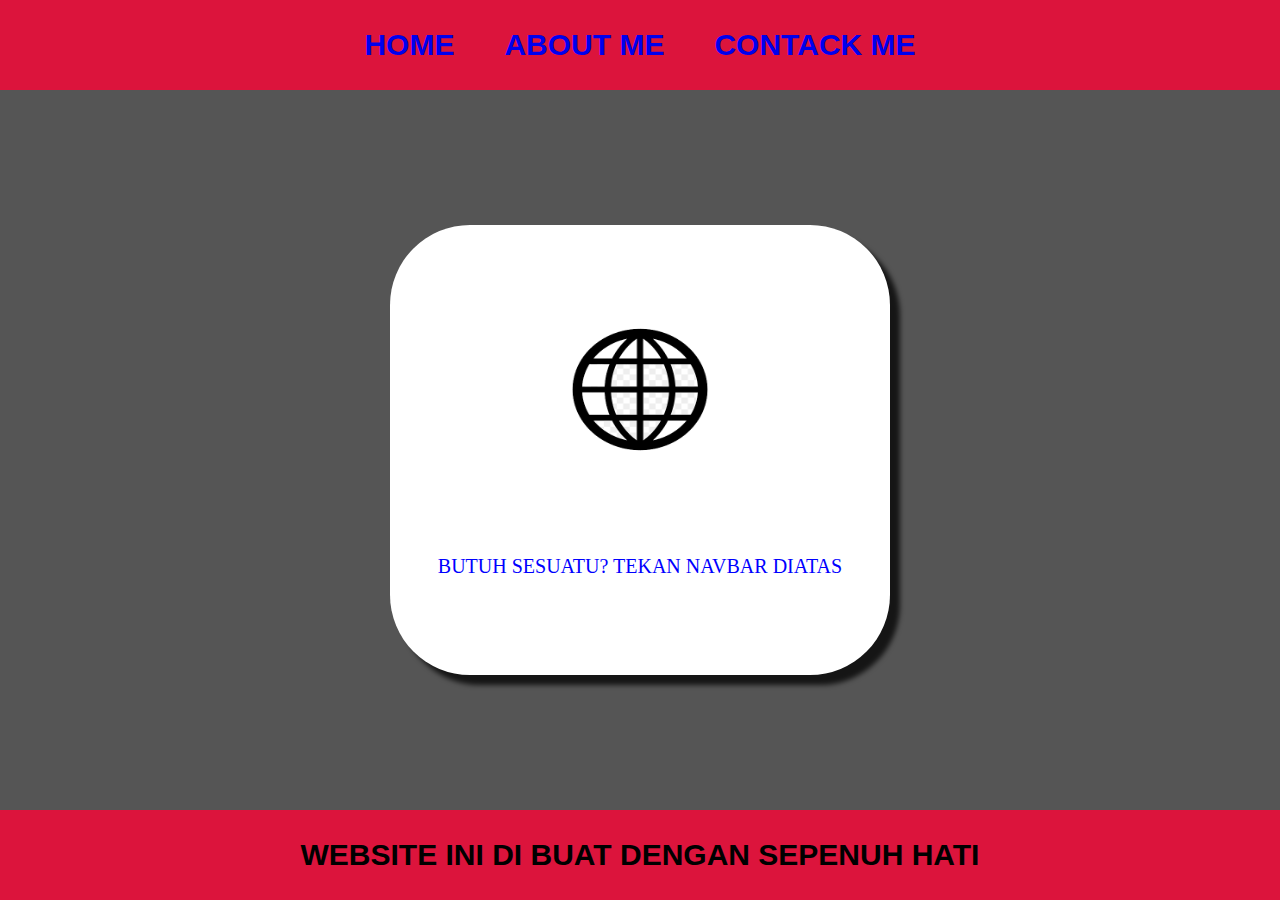
<file: INDEX.HTML>
<!DOCTYPE html>
<html lang="en">
<head>
    <meta charset="UTF-8">
    <meta name="viewport" content="width=device-width, initial-scale=1.0">
    <title>web rasena</title>
    <link rel="stylesheet" href="style.css" />
</head>
<body>
  <div class="container">
  <!-- NAVIGATION STAR -->
  <div class="navbar">
  <ul class="ul-navbar">
    <li class="li-navbar">
      <a href="home.html" class="a-navbar">HOME</a>
    </li>
    <li class="li-navbar">
      <a href="about.html" class="a-navbar">ABOUT ME</a>
    </li>
    <li class="li-navbar">
      <a href="contack.html" class="a-navbar">CONTACK ME</a>
    </li>
  </ul>
  </div>
  <!-- NAVIGATION END -->
  
  <!-- CONTENT 1 START-->
  <div class="container-content">
    <a class="a-content">
      <img src="rasena.png" class="img-content"/>
      <p>BUTUH SESUATU? TEKAN NAVBAR DIATAS</p>
    </a>
  <!-- CONTENT 1 END -->
  </div>

  <!-- FOOTER -->
  <div class="container-footer">
    <h1 class="h1-footer">WEBSITE INI DI BUAT DENGAN SEPENUH HATI </h1>
  </div>
  <!-- FOOTER END -->
</div>
</body>
</html>
</file>
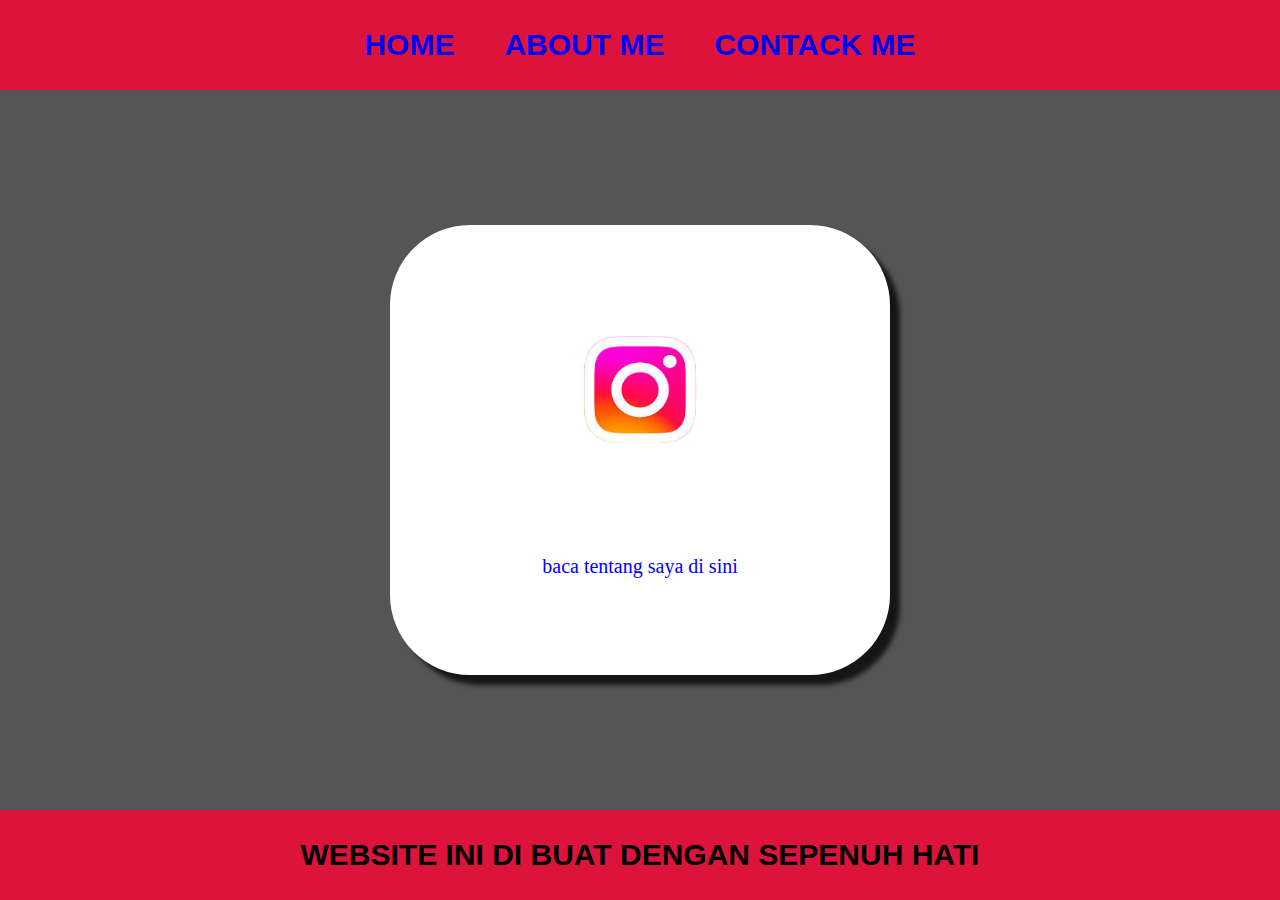
<file: about.html>
<!DOCTYPE html>
<html lang="en">
<head>
    <meta charset="UTF-8">
    <meta name="viewport" content="width=device-width, initial-scale=1.0">
    <title>tentang saya</title>
    <link rel="stylesheet" href="style.css" />
</head>
<body>
  <div class="container">
  <!-- NAVIGATION STAR -->
  <div class="navbar">
  <ul class="ul-navbar">
    <li class="li-navbar">
      <a href="INDEX.HTML" class="a-navbar">HOME</a>
    </li>
    <li class="li-navbar">
      <a href="about.html" class="a-navbar">ABOUT ME</a>
    </li>
    <li class="li-navbar">
      <a href="contack.html" class="a-navbar">CONTACK ME</a>
    </li>
  </ul>
  </div>
  <!-- NAVIGATION END -->
  
  <!-- CONTENT 1 START-->
  <div class="container-content">
    <a href="https://instagram.com/rrssnaaa" class="a-content">
      <img src="Untitled.jpg.png" class="img-content"/>
      <p>baca tentang saya di sini</p>
    </a>
  <!-- CONTENT 1 END -->
  </div>

  <!-- FOOTER -->
  <div class="container-footer">
    <h1 class="h1-footer">WEBSITE INI DI BUAT DENGAN SEPENUH HATI </h1>
  </div>
  <!-- FOOTER END -->
</div>
</body>
</html>
</file>
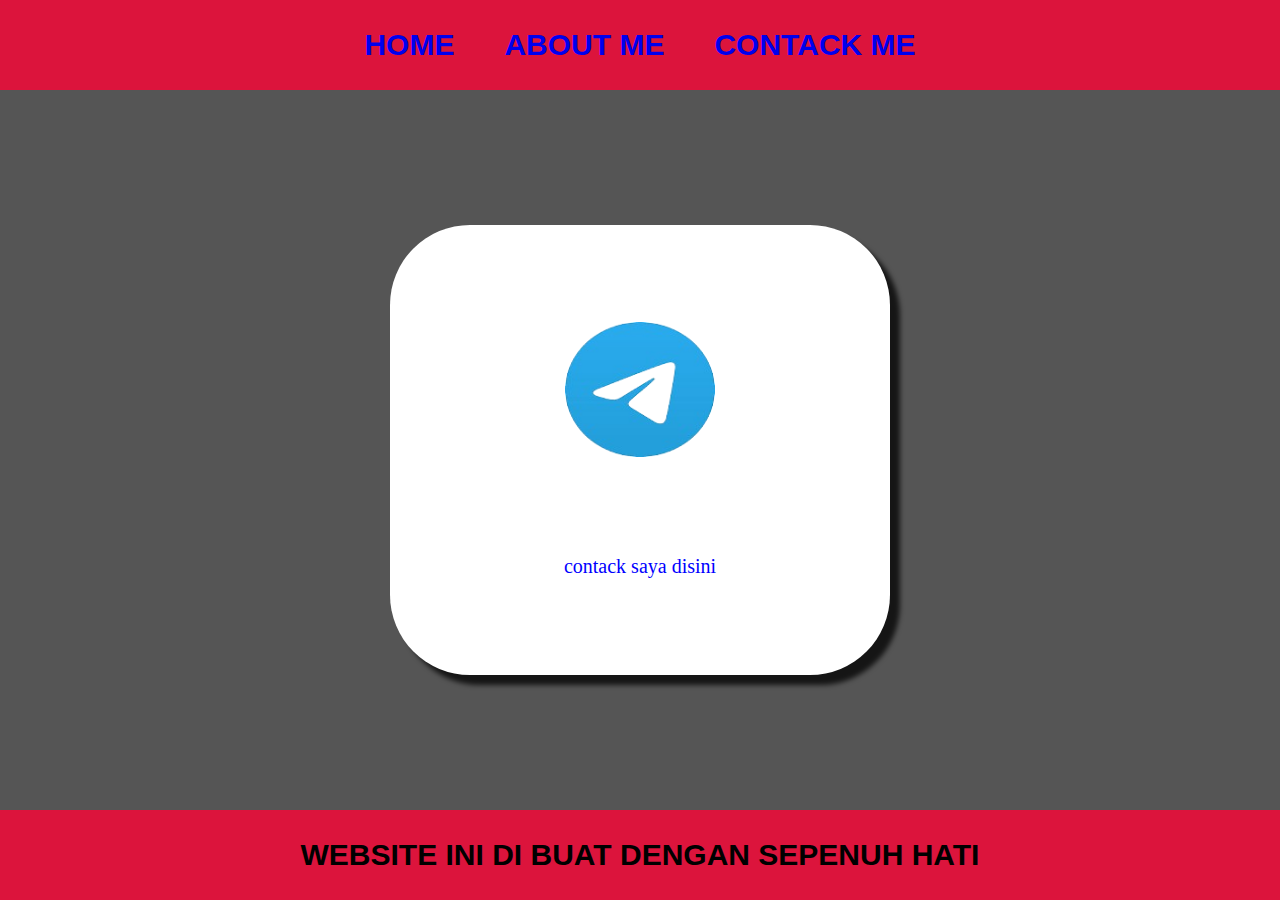
<file: contack.html>
<!DOCTYPE html>
<html lang="en">
<head>
    <meta charset="UTF-8">
    <meta name="viewport" content="width=device-width, initial-scale=1.0">
    <title>contack saya</title>
    <link rel="stylesheet" href="style.css" />
</head>
<body>
  <div class="container">
  <!-- NAVIGATION STAR -->
  <div class="navbar">
  <ul class="ul-navbar">
    <li class="li-navbar">
      <a href="INDEX.HTML" class="a-navbar">HOME</a>
    </li>
    <li class="li-navbar">
      <a href="about.html" class="a-navbar">ABOUT ME</a>
    </li>
    <li class="li-navbar">
      <a href="contack.html" class="a-navbar">CONTACK ME</a>
    </li>
  </ul>
  </div>
  <!-- NAVIGATION END -->
  
  <!-- CONTENT 1 START-->
  <div class="container-content">
    <a href="https://t.me/rasena123" class="a-content">
      <img src="Untitled-removebg-preview.png" class="img-content"/>
      <p>contack saya disini</p>
    </a>
  <!-- CONTENT 1 END -->
  </div>

  <!-- FOOTER -->
  <div class="container-footer">
    <h1 class="h1-footer">WEBSITE INI DI BUAT DENGAN SEPENUH HATI </h1>
  </div>
  <!-- FOOTER END -->
</div>
</body>
</html>
</file>
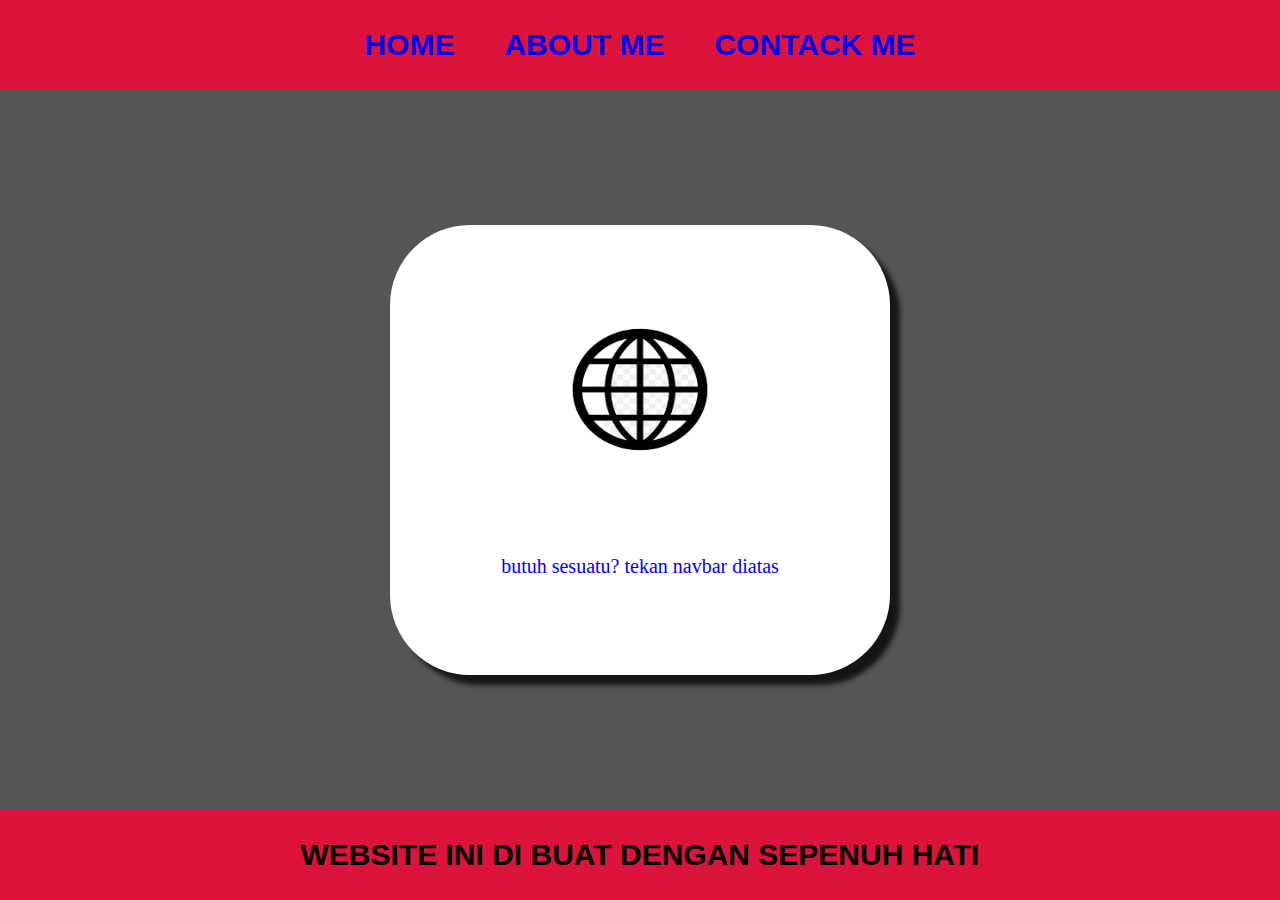
<file: home.html>
<!DOCTYPE html>
<html lang="en">
<head>
    <meta charset="UTF-8">
    <meta name="viewport" content="width=device-width, initial-scale=1.0">
    <title>home</title>
    <link rel="stylesheet" href="style.css" />
</head>
<body>
  <div class="container">
  <!-- NAVIGATION STAR -->
  <div class="navbar">
  <ul class="ul-navbar">
    <li class="li-navbar">
      <a href="INDEX.HTML" class="a-navbar">HOME</a>
    </li>
    <li class="li-navbar">
      <a href="about.html" class="a-navbar">ABOUT ME</a>
    </li>
    <li class="li-navbar">
      <a href="contack.html" class="a-navbar">CONTACK ME</a>
    </li>
  </ul>
  </div>
  <!-- NAVIGATION END -->
  
  <!-- CONTENT 1 START-->
  <div class="container-content">
    <a href="https://instagram.com/rrssnaaa" class="a-content">
      <img src="rasena.png" class="img-content"/>
      <p>butuh sesuatu? tekan navbar diatas</p>
    </a>
  <!-- CONTENT 1 END -->
  </div>

  <!-- FOOTER -->
  <div class="container-footer">
    <h1 class="h1-footer">WEBSITE INI DI BUAT DENGAN SEPENUH HATI </h1>
  </div>
  <!-- FOOTER END -->
</div>
</body>
</html>
</file>
<file: style.css>
*,
html {
    margin: 0;
    padding: 0;
}

.navbar {
    background-color: crimson;
    width: 100%;
    height: 10vh;
}

.ul-navbar {
    display: flex;
    height: 100%;
    justify-content: center;
    align-items: center;
}

.li-navbar {
    font-size: 30px;
     list-style-type: none;
     padding: 20px;
     margin: 5px;
     color: black;
}

.li-navbar:hover{
    background-color: white;
    margin: 20px;
    padding: 5px;
    transition: .2s ease-in-out;
    transition-delay: .1s;
    border-radius: 8px;
}

.a-navbar {
    color: balck;
    text-decoration: none;
    font-family: 'Segoe UI', Tahoma, Geneva, Verdana, sans-serif;
    font-weight: 800;
}

.container-content {
    background-color: #555;
    display: flex;
    justify-content: center;
    align-items: center;
    height: 80vh;
}

.a-content {
    background-color: white;
    width: 500px;
    height: 450px;
    color: blue;
    text-decoration: none;
    font-size: 20px;
    display: flex;
    flex-direction: column;
    justify-content: space-evenly;
    align-items: center;
    border-radius: 80px;
    box-shadow: 10px 10px 5px 0px rgba(0,0,0,0.75);
-webkit-box-shadow: 10px 10px 5px 0px rgba(0,0,0,0.75);
-moz-box-shadow: 10px 10px 5px 0px rgba(0,0,0,0.75);
}

.img-content {
    width: 30%;
    height: 30%;
}   

.container-footer {
    height: 10vh;
    background-color: crimson;
    display: flex;
    justify-content: center;
    align-items: center;
}

.h1-footer {
    font-size: 30px;
    font-family: 'Franklin Gothic Medium', 'Arial Narrow', Arial, sans-serif;
}
</file>
